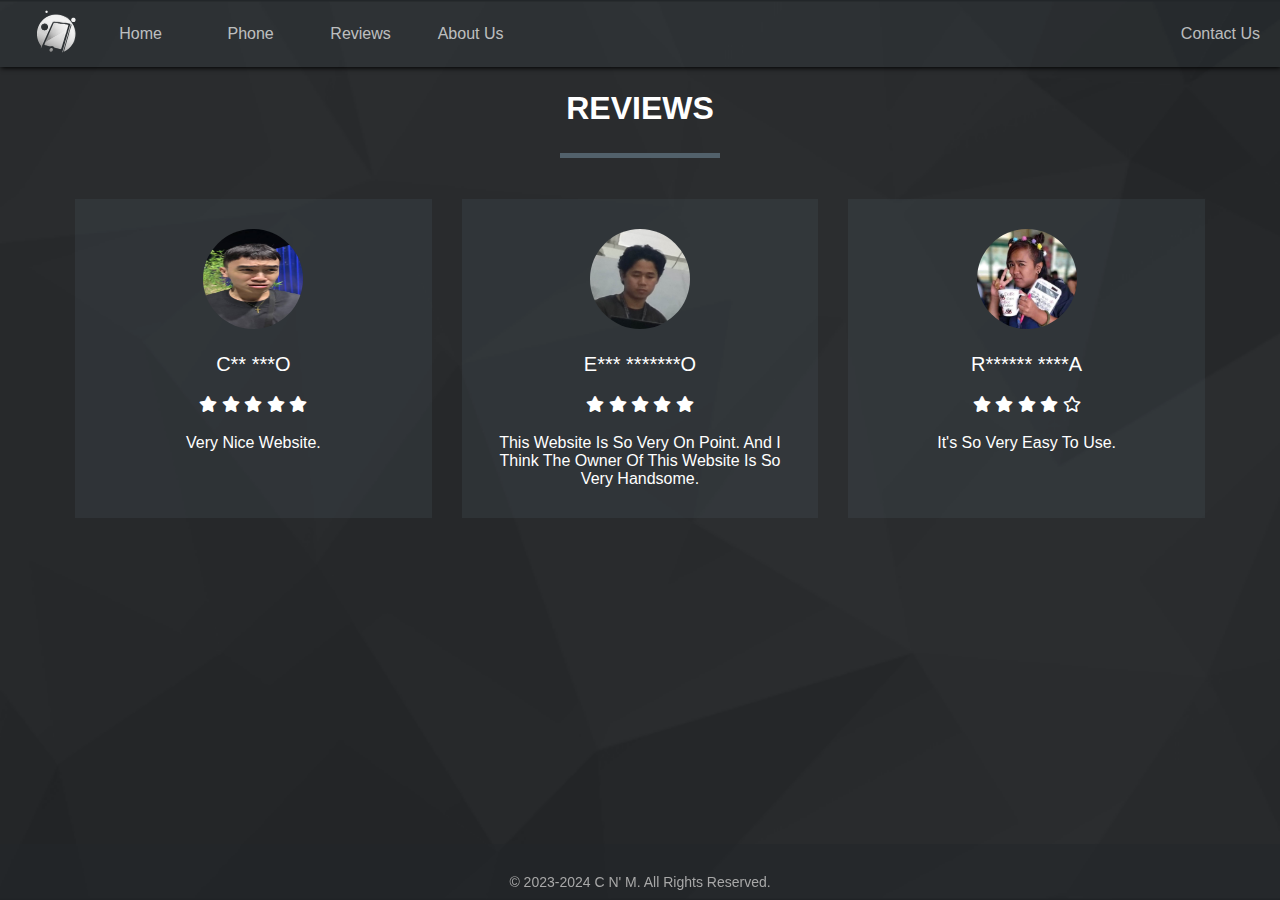
<file: reviews.html>
<!DOCTYPE html>
<html lang="en" dir="ltr">

<head>
  <meta charset="utf-8">
  <title></title>
  <link rel="icon" type="image/x-icon" href="photos/LOGO.png">
  <link rel="stylesheet" href="reviews.css">
  <link rel="stylesheet" href="style.css">
  <meta name="viewport" content="width=device-width, initial-scale=1">
  <link rel="stylesheet" href="https://use.fontawesome.com/releases/v5.5.0/css/all.css">

<body>
  <div class="navbar">
    <div class="logo">
      <a href="index.html"><img src="photos/LOGO.png"></a>
      <h1>C N' M<br>Phone Access</h1>
    </div>

    <ul class="menu">
      <li><a href="index.html">Home</a></li>
      <div class="Phone">
        <li><a href="allproducts.html">Phone</a>
          <div class="sub-Phone">
            <ul>
              <li><a href="iPhone.html"><img src="photos/iphone.png"></a></li>
              <li><a href="android.html"><img src="photos/android.png"></a></li>

            </ul>
          </div>
          <div class="phone-res">
            <ul>
              <li><a href="iPhone.html"><img src="photos/iphone - Copy.png"></a></li>
              <li><a href="android.html"><img src="photos/android - Copy.png"></a></li>
            </ul>
          </div>
        </li>
      </div>
      <li><a href="reviews.html">Reviews</a></li>
      <li><a href="About Us.html">About Us</a></li>
      <li><a href="Contact Us.html" style="right: 20px; position: absolute;">Contact Us</a></li>
    </ul>

    <div class="menu-icon" onclick="toggleMenu()">
      <i class="fas fa-bars"></i>
    </div>

  </div>



  <div class="testimonials">
    <div class="inner">
      <h1>REVIEWS</h1>
      <div class="border"></div>

      <div class="row">
        <div class="col">
          <div class="testimonial">
            <img src="reviews/p1.png" alt="">
            <div class="name">C** ***o</div>
            <div class="stars">
              <i class="fas fa-star"></i>
              <i class="fas fa-star"></i>
              <i class="fas fa-star"></i>
              <i class="fas fa-star"></i>
              <i class="fas fa-star"></i>
            </div>

            <p>
              Very nice website.
            </p>
          </div>
        </div>

        <div class="col">
          <div class="testimonial">
            <img src="reviews/p2.png" alt="">
            <div class="name">E*** *******o</div>
            <div class="stars">
              <i class="fas fa-star"></i>
              <i class="fas fa-star"></i>
              <i class="fas fa-star"></i>
              <i class="fas fa-star"></i>
              <i class="fas fa-star"></i>
            </div>

            <p>
              This website is so very on point. And I think the owner of this website is so very handsome.
            </p>
          </div>
        </div>

        <div class="col">
          <div class="testimonial">
            <img src="reviews/p3.png" alt="">
            <div class="name">R****** ****a</div>
            <div class="stars">
              <i class="fas fa-star"></i>
              <i class="fas fa-star"></i>
              <i class="fas fa-star"></i>
              <i class="fas fa-star"></i>
              <i class="far fa-star"></i>
            </div>

            <p>
              It's so very easy to use.
            </p>
          </div>
        </div>
      </div>
    </div>
  </div>


  <footer>
    <div class="footer-bottom">
      <p>&copy; 2023-2024 C n' M. All rights reserved.</p>
    </div>
  </footer>
  <script type="text/javascript" src="index.js"></script>
</body>

</html>
</file>
<file: reviews.css>
h1 {
  margin-top: 50px;
}

.testimonials {
  padding: 40px 0;
  color: #000;
  text-align: center;
}

.inner {
  max-width: 1200px;
  margin: auto;
  overflow: hidden;
  padding: 0 20px;
}

.border {
  width: 160px;
  height: 5px;
  background: rgba(82, 97, 107);
  margin: 26px auto;
}

.row {
  display: flex;
  flex-wrap: wrap;
  justify-content: center;
}

.col {
  flex: 33.33%;
  max-width: 33.33%;
  box-sizing: border-box;
  padding: 15px;
}

.testimonial {
  background: rgba(82, 97, 107, 0.2);
  padding: 30px;
  height: 100%;
}

.testimonial img {
  width: 100px;
  height: 100px;
  border-radius: 50%;
}

.name {
  font-size: 20px;
  text-transform: uppercase;
  margin: 20px 0;
}

.stars {
  margin-bottom: 20px;
}

p .name {
  color: #fff;
}

footer {
  position: fixed;
  bottom: 0;
  width: 100%;
  padding: 10px 0;
  text-align: center;
}


@media screen and (max-width:960px) {
  .col {
    flex: 100%;
    max-width: 80%;
  }
}

@media screen and (max-width:600px) {
  .col {
    flex: 100%;
    max-width: 100%;
  }
}
</file>
<file: style.css>
* {
  font-family: sans-serif;
  color: #fff;
  margin: 0;
  padding: 0;
  box-sizing: border-box;
  outline: 0;
  border: 0;
  text-decoration: none;
  text-transform: capitalize;
  transition: 1s linear;
  list-style: none;
  scroll-behavior: smooth;
}

body {
  background: #1E2022;
  background-image: url("background-textures.png");
  background-repeat: no-repeat;
  background-attachment: fixed;
  background-size: cover;
}

.logo {
  display: inline-flex;
}

.logo h1 {
  display: none;
  font-size: 15px;
  border: 2px solid #000;
  padding: 5px;
  margin: auto;

}

.logo a img {
  width: 40px;
  margin: 10px;
}

.logo:hover h1 {
  display: block;
}

.navbar {
  z-index: 1;
  top: 0;
  width: 100%;
  position: absolute;
  background-color: rgba(82, 97, 107, 0.1);
  display: flex;
  text-align: center;
  padding: 0rem 2%;
  box-shadow: 1px 1px 5px black;
}





.menu {
  margin: 0;
  padding: 0;
}

.menu li {
  margin-right: 20px;
}

.menu li a {
  color: #fff;
  transition: color 0.3s ease;
}

.menu li a:hover {
  color: #f2f2f2;
}


.menu-icon {
  display: none;
  position: absolute;
  right: 0;
  margin: 20px;
}

.navbar ul li a {
  transition: 1s unset;
  color: rgba(255, 255, 255, 0.7);
}

.navbar ul li a:hover {
  transition: 0.1s unset;
  color: #fff;
}

.navbar ul {
  margin-top: 5px;
  display: inline-flex;
}

.navbar ul li {
  margin: 10px;
  width: 90px;
  padding: 10px;
}





/*sub-navigation phone*/
.sub-Phone {
  margin-bottom: -50px;
  display: none;
  width: 10px;
  text-align: center;
  margin-left: -150px;
}

.sub-Phone ul {
  gap: 6rem;
  position: relative;
  margin-bottom: 5px;
}

.sub-Phone ul li img {
  width: 250%;
}

.Phone li:hover .sub-Phone {
  display: block;
}

.sub-Phone ul li img:hover {
  transform: translateY(-5px);

}

.phone-res {
  display: none;

}











.picture1 img {
  width: 100%;
}

.main2 {
  padding: 5px;
  border: 1px solid black;
}

.picture2 img {
  margin: 3% 0.6%;
  border-radius: 15px;
  filter: brightness(0.5);
}

.picture2 img:hover {
  filter: brightness(1);
}


.container {
  display: flex;
  justify-content: space-between;

}

h5 {
  text-align: center;
  display: block;
  margin-top: 40px;
  font-size: 50px;
}

.centered-table {
  margin: 5px auto;
  text-align: center;
}

.centered-table td {
  padding: 10px;
  border: 1px solid #fff;
  cursor: pointer;
  border-radius: 10px;
  box-shadow: 3px 3px 5px black;
}

.empty-box {
  margin-top: 20px;
  display: flex;
  align-items: center;
  justify-content: center;
  margin-bottom: 20px;
}

#displayed-image {
  width: 70%;
  height: 600px;
  display: none;
  border-radius: 20px;
  border: 2px solid rgba(82, 97, 107);
  box-shadow: 3px 3px 5px black;
}




footer {
  background-color: rgba(33, 37, 41, 0.5);
  color: #fff;
  text-align: center;

}

.footer-container {
  display: flex;
  justify-content: space-between;
  flex-wrap: wrap;
}

.footer-section1 {
  font-size: 14px;
  margin: 20px 100px 40px 100px;
}

.footer-section1 .bold {
  font-size: 50px;
  margin: 20px;
}

.footer-section1 h2 {
  margin: 20px;
}

.footer-section {
  flex: 1 0 30%;
  margin-bottom: 40px;
}

.footer-section h2 {
  font-size: 24px;
  margin-bottom: 20px;
}

.footer-section p {
  margin-bottom: 10px;
}

.footer-section ul {
  list-style: none;
  margin-bottom: 10px;
}

.footer-section ul li a {
  color: #fff;
  display: block;
  margin-bottom: 5px;
}

.footer-section ul li a i {
  margin-right: 5px;
}

.footer-bottom {
  margin-top: 20px;
  font-size: 14px;
}

.footer-bottom p {
  color: #a8a8a8;
}

@media only screen and (max-width: 768px) {
  .footer-section h2 {
    font-size: 20px;

  }

  .footer-section ul li {
    /*    display: inline-block;*/
  }

  .footer-section ul li a {
    font-size: 10px;
  }

}




@media only screen and (max-width: 600px) {
  .picture1 a {
    margin: 125px 50px;
    font-size: 10px;
  }
}

@media only screen and (max-width: 600px) {
  h5 {
    text-align: center;
    display: block;
    margin-top: 20px;
    font-size: 30px;
  }
}

@media only screen and (max-width: 600px) {
  #displayed-image {
    width: 97%;
    height: 100%;
    display: none;
    border: 2px solid #fff;
  }

}

@media only screen and (max-width: 600px) {
  .footer-section {
    flex: 1 0 30%;
    margin-bottom: 20px;
    margin-right: 50px;
    margin-left: 50px;

  }

  .footer-section1 .bold {
    font-size: 30px;
  }

  .footer-section1 {
    margin: 20px 50px 40px 50px;
  }
}


@media only screen and (max-width: 600px) {
  footer ul h2 {
    font-size: 20px;
    padding: 0px 0px 5% 0px;
  }
}

@media only screen and (max-width: 600px) {
  footer ul h3 {
    padding: 0 50px;
    font-size: 10px;
  }
}

@media only screen and (max-width: 600px) {
  footer ul li a {
    font-size: 30px;
  }
}

@media only screen and (max-width: 600px) {
  footer ul li a {
    font-size: 30px;
  }
}

@media only screen and (max-width: 600px) {
  .copyright a {
    font-size: 10px;
  }
}


@media only screen and (max-width: 600px) {
  .navbar ul {
    display: none;
    z-index: 1;
  }

  .navbar .menu-icon {
    display: flex;
    align-items: center;
    justify-content: center;
    cursor: pointer;
    color: #fff;
  }

  .navbar .menu-icon i {
    font-size: 24px;
    z-index: 1;
  }

  .navbar ul.active {
    display: flex;
    flex-direction: column;
    position: absolute;
    top: 100%;
    right: 1%;
    width: 50%;
    background-color: rgba(82, 97, 107, 0.8);
    padding: 10px 0;
    box-shadow: 1px 1px 5px black;

  }

  .navbar ul.active li {
    width: 100%;
    text-align: center;
  }

  .navbar ul.active li a {
    color: rgba(255, 255, 255, 0.7);
    transition: 1s unset;
  }

  .navbar ul.active li a:hover {
    color: #fff;
    transition: 0.1s unset;
  }

  .phone-res {
    display: none;
    margin-top: 70px;
    margin-bottom: -20px;
    width: 85%;
    justify-content: center;
  }

  .phone-res ul {
    display: inline-block;
  }

  .phone-res ul li {
    margin-top: -30px;
  }

  .phone-res ul li img {
    width: 70px;
  }

  .Phone li:hover .phone-res {
    display: flex;
  }

  .phone-res ul li img:hover {
    transform: translateY(-5px);

  }

}
</file>
